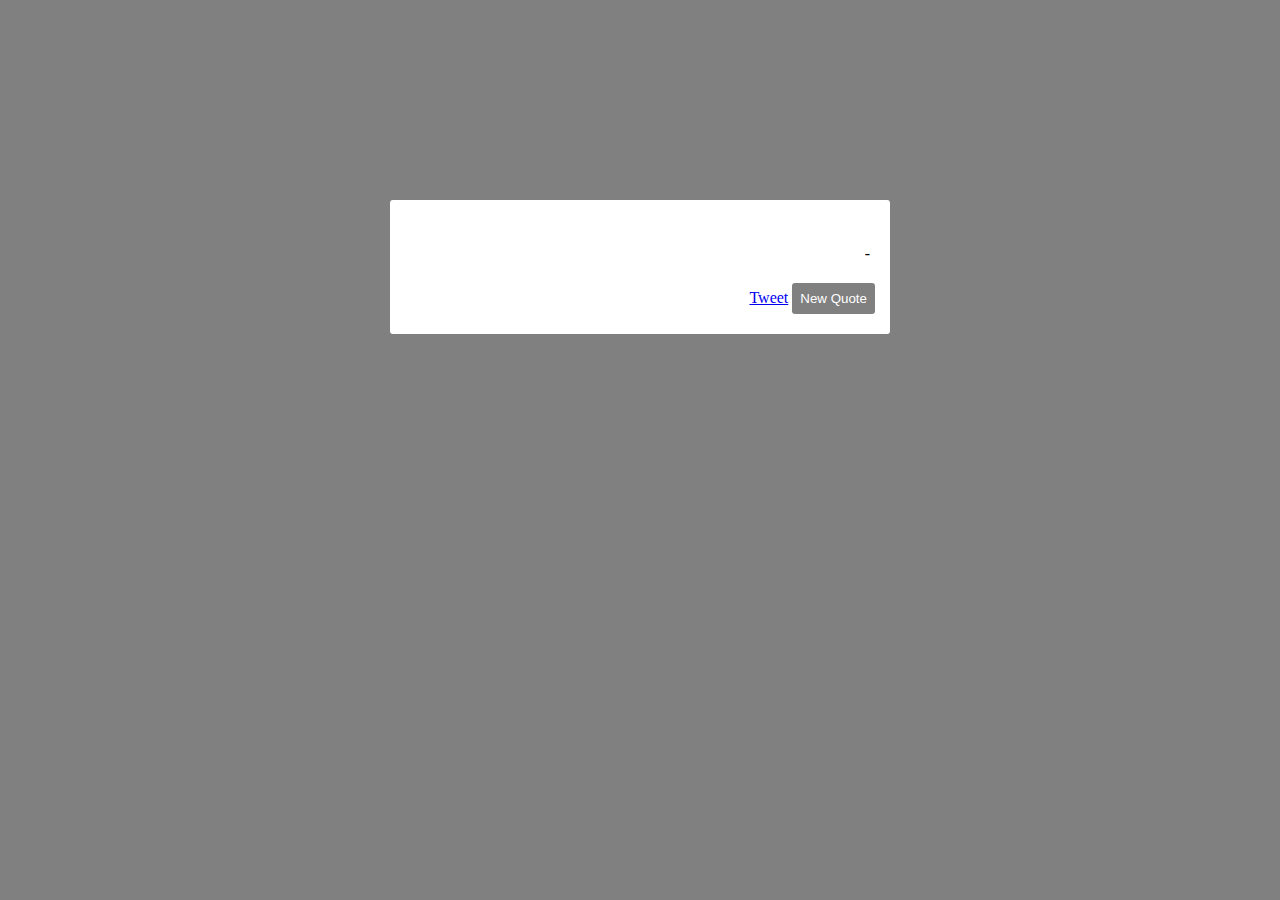
<file: index.html>
<!DOCTYPE html>
<html>
<head>
	<title>Random Quote Machine</title>
	<link rel="stylesheet" type="text/css" href=style.css>
	<script src="assets/jquery-2.2.1.min.js"></script>
	<script src="assets/jquery-ui.min.js"></script>
	<script>
		$(document).ready(function(){

			getQuote();
			$("#quoteButton").click(function(event) {
				getQuote();
			});
		})



		function getQuote(){
			var colors = ['#16a085', '#27ae60', '#2c3e50', '#f39c12', '#e74c3c', '#9b59b6', '#FB6964', '#342224', "#472E32", "#BDBB99", "#77B1A9", "#73A857"];
			$.ajax({
				url: 'https://andruxnet-random-famous-quotes.p.mashape.com/?cat=famous', // The URL to the API. You can get this by clicking on "Show CURL example" from an API profile
				type: 'POST', // The HTTP Method
				data: {}, // Additional parameters here
				datatype: 'json',
				success: function(data) { 
					var parsedJson = $.parseJSON(data);
					console.log(parsedJson);
					$("#quoteText").text(parsedJson.quote);
					$("#authorText").text(parsedJson.author);

					var randomColor = getRandomInt(0,colors.length);
					$( "body" ).animate({
						backgroundColor: colors[randomColor]
					},1000);

					$( "#quoteText" ).animate({
						color: colors[randomColor]
					},1000);

					$( "#authorText" ).animate({
						color: colors[randomColor]
					},1000);

					$( "#quoteButton" ).animate({
						backgroundColor: colors[randomColor]
					},1000);
				},
				error: function(err) { alert(err); },
				beforeSend: function(xhr) {
				xhr.setRequestHeader("X-Mashape-Authorization", "b5ma4J7J4AmshWuiPxCQROduCfIVp16U7Z8jsnPjq983Fe7ebF"); // Enter here your Mashape key
				}
			});
		}

				function getRandomInt(min, max){
			return Math.floor(Math.random() * (max-min)) + min;
		}
	</script>
	<script>!function(d,s,id){var js,fjs=d.getElementsByTagName(s)[0],p=/^http:/.test(d.location)?'http':'https';if(!d.getElementById(id)){js=d.createElement(s);js.id=id;js.src=p+'://platform.twitter.com/widgets.js';fjs.parentNode.insertBefore(js,fjs);}}(document, 'script', 'twitter-wjs');</script>

</head>
<body>
	<div id="container">
		<div id = "quoteBox">
			<div id = "quote">
				<p id ="quoteText"></p>
			</div>
			<div id = "author">	
				- <span id = "authorText"></span>
			</div>
			<div id = "controls">
				<a href="https://twitter.com/share?text=Hello%20world" class="twitter-share-button">Tweet</a>
				<button id = "quoteButton">New Quote</button>
			</div>
		</div>
	</div>


</body>
</html>
</file>
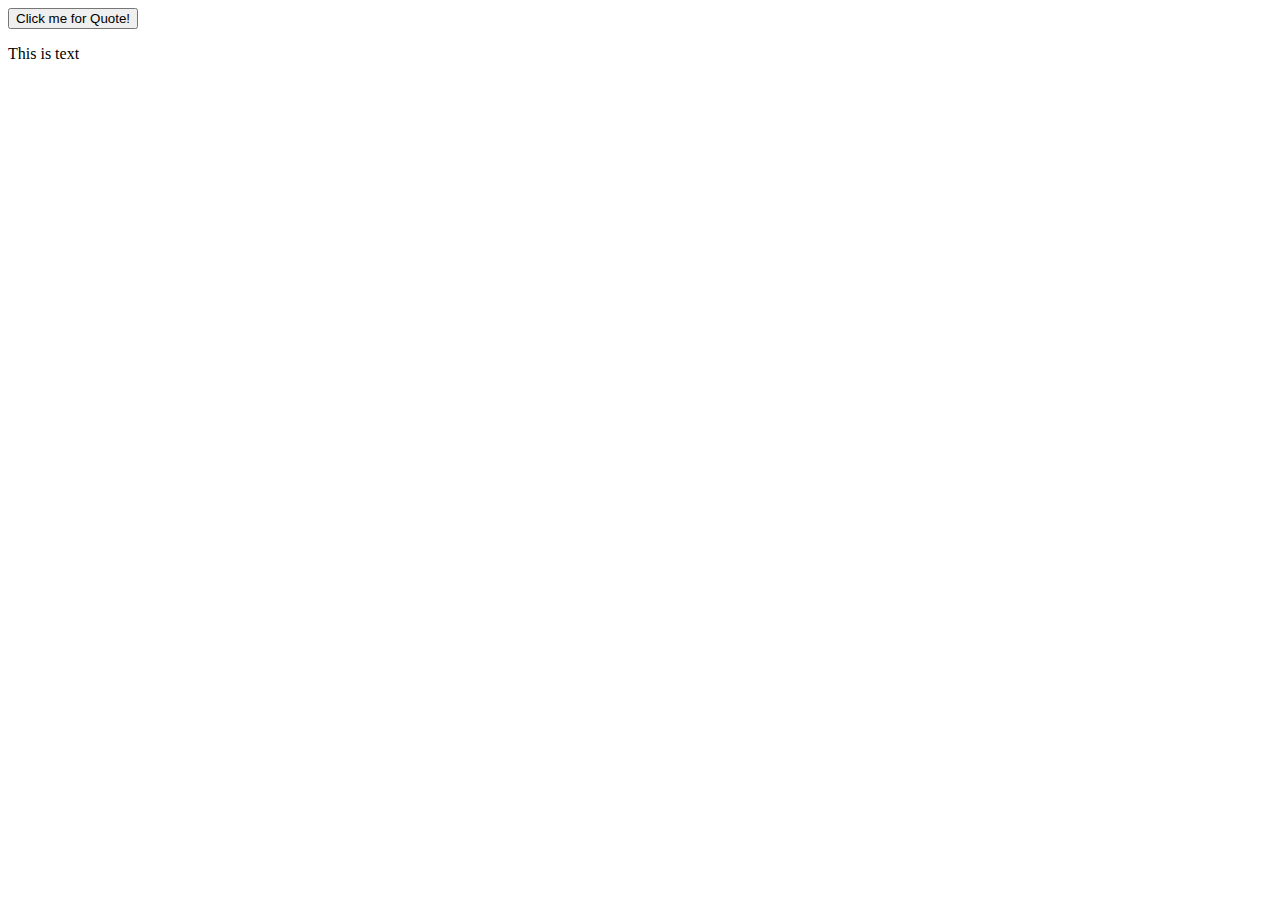
<file: test.html>
<!DOCTYPE html>
<html>
<head>
	<title></title>
	<script src="assets/jquery-2.2.1.min.js"></script>
	<script>
		$(document).ready(function(){
			console.log("ready");
			$("#quoteButton").click(function(){
				$.ajax({
    				url: 'https://andruxnet-random-famous-quotes.p.mashape.com/', // The URL to the API. You can get this by clicking on "Show CURL example" from an API profile
    				type: 'GET', // The HTTP Method
    				data: {}, // Additional parameters here
   					datatype: 'json',
    				success: function(data) { 
    					var parsedJson = $.parseJSON(data);
    					console.log(parsedJson.quote);
    					$("#gtest").text(parsedJson.quote); 
    				},
    				error: function(err) { alert(err); },
    				beforeSend: function(xhr) {
    				xhr.setRequestHeader("X-Mashape-Authorization", "MFcI1LnX7BmshsGhV8r0qD6azQZIp12PnQPjsn5PxttBfxkkPq"); // Enter here your Mashape key
					}
				});
			});

		});
	</script>
</head>
<body>
	<div id = "button">
		<button id ="quoteButton">Click me for Quote!</button>
	</div>
	<div>
		<p id = "test">This is text</p>
	</div>
</body>
</html>
</file>
